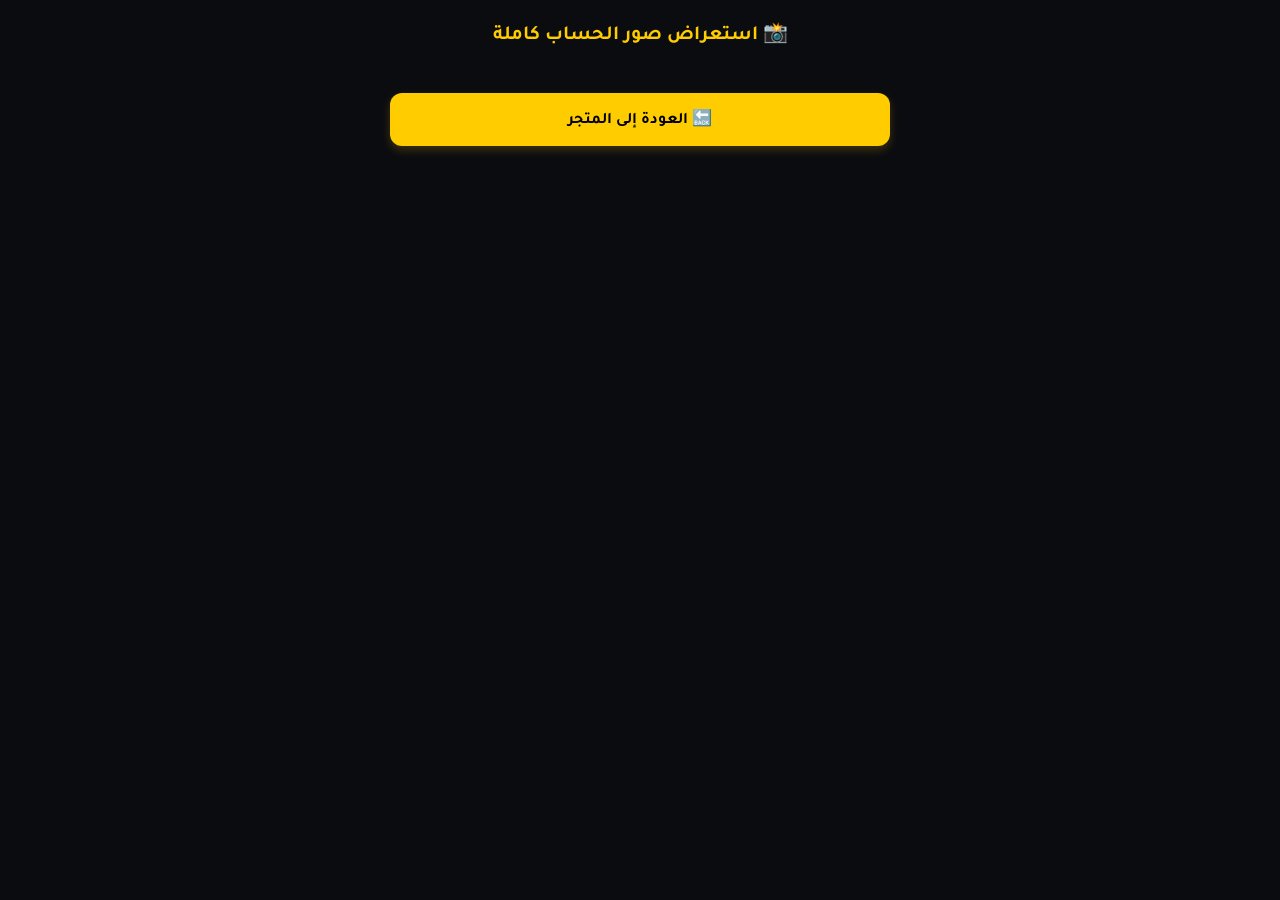
<file: img.html>
<!DOCTYPE html>
<html lang="ar" dir="rtl">
<head>
    <meta charset="UTF-8">
    <meta name="viewport" content="width=device-width, initial-scale=1.0">
    <title>معرض صور الحساب - سوق الأساطير</title>
    <style>
        @import url('https://fonts.googleapis.com/css2?family=Tajawal:wght@400;700&display=swap');
        
        * {
            box-sizing: border-box;
            margin: 0;
            padding: 0;
            font-family: 'Tajawal', sans-serif;
        }

        body {
            background-color: #0b0c10;
            color: #ffffff;
            padding: 20px;
            display: flex;
            flex-direction: column;
            align-items: center;
            min-height: 100vh;
        }

        .container {
            width: 100%;
            max-width: 500px;
            text-align: center;
        }

        h2 {
            color: #ffcc00;
            margin-bottom: 20px;
            font-size: 20px;
        }

        .gallery {
            display: flex;
            flex-direction: column;
            gap: 15px;
            margin-bottom: 25px;
        }

        .gallery img {
            width: 100%;
            border-radius: 12px;
            border: 2px solid #2a2a2a;
            box-shadow: 0 4px 10px rgba(0,0,0,0.5);
            display: none; /* مخفية افتراضياً حتى نتأكد من وجود رابط أو صورة لها */
        }

        .back-btn {
            display: inline-block;
            width: 100%;
            padding: 15px;
            background: #ffcc00;
            color: #000000;
            border: none;
            border-radius: 12px;
            font-size: 16px;
            font-weight: bold;
            text-decoration: none;
            cursor: pointer;
            box-shadow: 0 4px 10px rgba(255, 204, 0, 0.2);
            transition: transform 0.1s;
        }

        .back-btn:active {
            transform: scale(0.98);
        }
    </style>
</head>
<body>

    <div class="container">
        <h2>📸 استعراض صور الحساب كاملة</h2>
        
        <div class="gallery">
            <img id="img1" alt="الصورة الأولى">
            <img id="img2" alt="الصورة الثانية">
            <img id="img3" alt="الصورة الثالثة">
            <img id="img4" alt="الصورة الرابعة">
        </div>

        <a href="index.html" class="back-btn">🔙 العودة إلى المتجر</a>
    </div>

    <script>
        // جلب الصور المخزنة بأمان من ذاكرة التصفح المؤقتة لمنع مشاكل تقطيع الروابط الطويلة
        for (let i = 1; i <= 4; i++) {
            const imgUrl = localStorage.getItem('gallery_img' + i);
            const imgElement = document.getElementById('img' + i);
            
            if (imgUrl && imgUrl.trim() !== "" && imgUrl !== "undefined" && imgUrl !== "null") {
                imgElement.src = imgUrl;
                imgElement.style.display = "block"; // إظهار الصورة فوراً
            }
        }
    </script>
</body>
</html>
</file>
